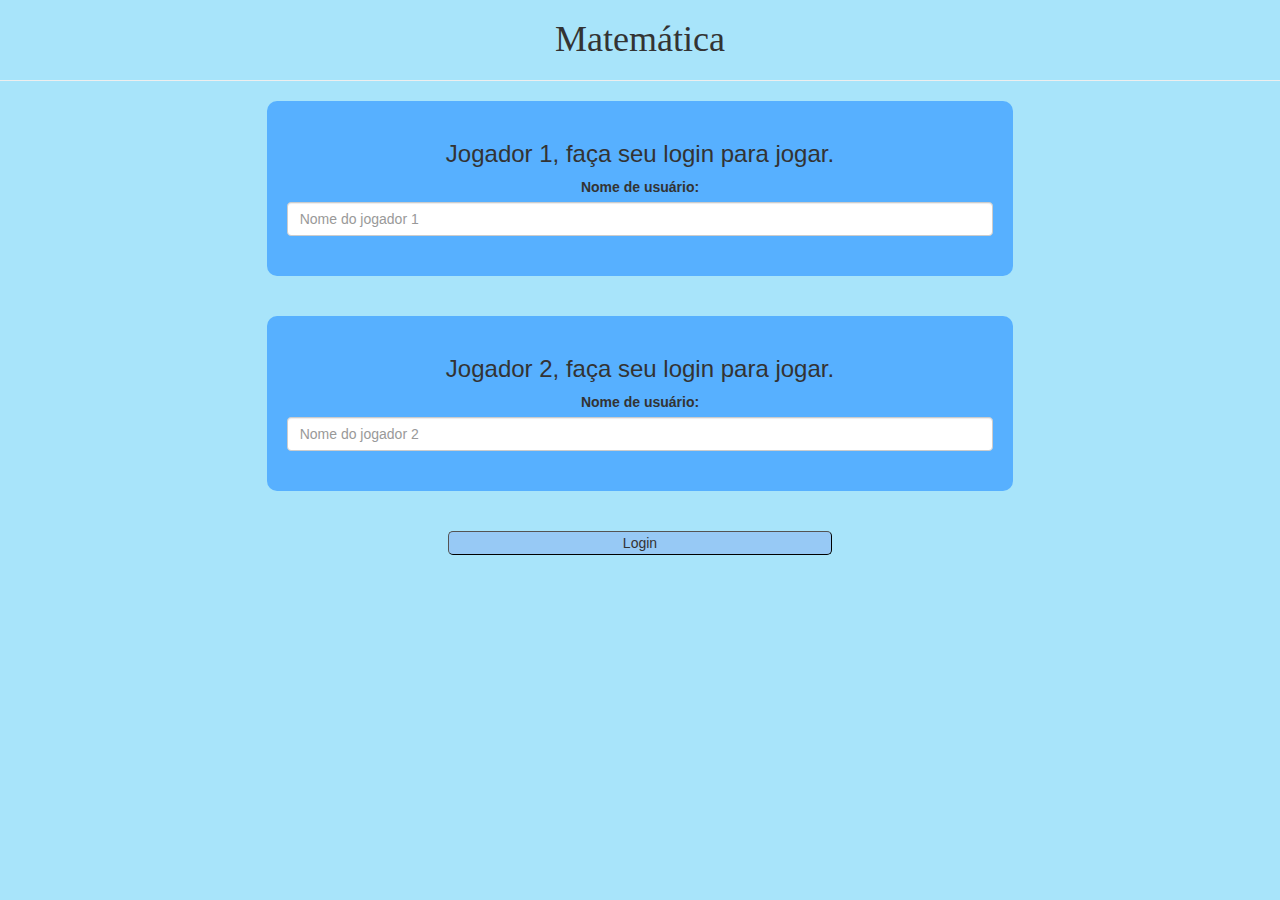
<file: index.html>
<html>
    <head>
        <link rel="icon" href="maths.png">
        <title>Matemática</title>
        <meta name="viewport" content="width=device-width, initial-scale=1">
        <link rel="stylesheet" href="https://maxcdn.bootstrapcdn.com/bootstrap/3.4.0/css/bootstrap.min.css">
        <script src="https://ajax.googleapis.com/ajax/libs/jquery/3.4.1/jquery.min.js"></script>
        <script src="https://maxcdn.bootstrapcdn.com/bootstrap/3.4.0/js/bootstrap.min.js"></script>
        <link rel="stylesheet" type="text/css" href="style.css">
        <script src="main.js"></script>
    </head>
    <body>
        <center>
            <h1>
                Matemática
            </h1>
            <hr>
            <div>
            <div class="col-lg-7 col-md-7 col-sm-8 col-xs-11 login_div1">
                <h3>
                    Jogador 1, faça seu login para jogar.
                </h3>
                <label>
                    Nome de usuário: 
                </label>
                <input type="text" id="playerNameInput" class="form-control" placeholder="Nome do jogador 1">
                <br>
            </div>
            <br>
            <br>
            <div class="col-lg-7 col-md-7 col-sm-8 col-xs-11 login_div2">
                <h3>
                    Jogador 2, faça seu login para jogar.
                </h3>
                <label>
                    Nome de usuário: 
                </label>
                <input type="text" id="player2NameInput" class="form-control" placeholder="Nome do jogador 2">
                <br>
            </div>
            <br>
            <br>
            </div>
            <button style="width:30%" class="col-lg-7 col-md-7 col-sm-8 col-xs-11 b" onclick="addUser()">
                Login
            </button>
        </center>
    </body>
</html>
</file>
<file: style.css>
body {
    text-align:center;
    background-color:rgb(168, 228, 250);
}
.login_div1, .login_div2 {
    padding:20px;
    background-color:rgb(87, 176, 255);
    border-radius:10px;
    float:none;
}
.b {
    background-color:rgb(151, 201, 245);
    border-width:1.5px;
    border-radius:5px;
    float:none;
}
h1 {
    font-family:Georgia, 'Times New Roman', Times, serif;
}
#button1 {
    background-color:rgb(151, 201, 245);
    border-width:1.5px;
    border-radius:5px;
    float:none;
}
</file>
